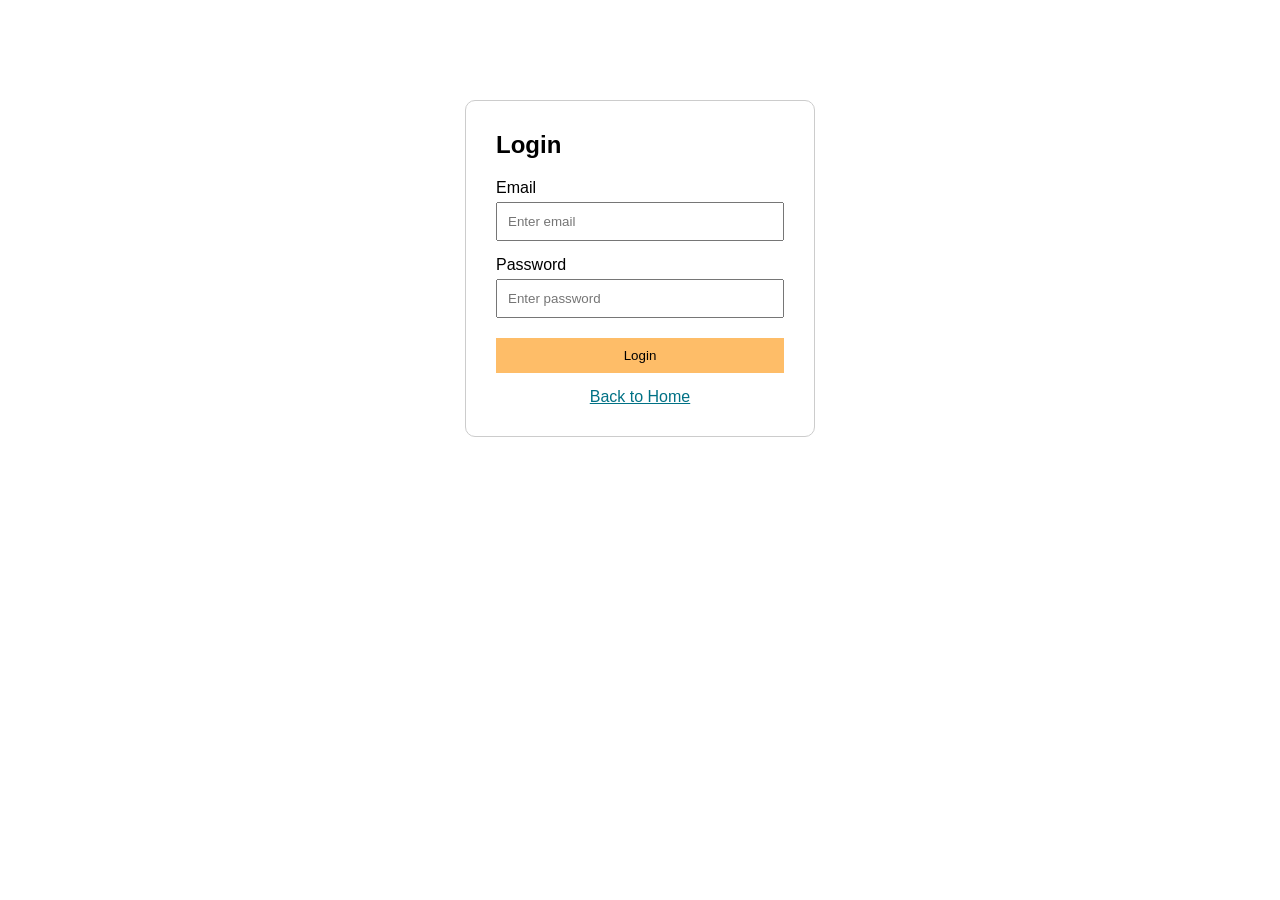
<file: login.html>
<!DOCTYPE html>
<html lang="en">
<head>
    <meta charset="UTF-8">
    <meta name="viewport" content="width=device-width, initial-scale=1.0">
    <title>PrinMin Login</title>
    <link rel="stylesheet" href="style.css">
</head>

<body>

    <div class="simple-box">

        <h2>Login</h2>

        <label>Email</label>
        <input type="email" placeholder="Enter email">

        <label>Password</label>
        <input type="password" placeholder="Enter password">

        <button>Login</button>

        <a href="index.html">Back to Home</a>

    </div>

</body>
</html>
</file>
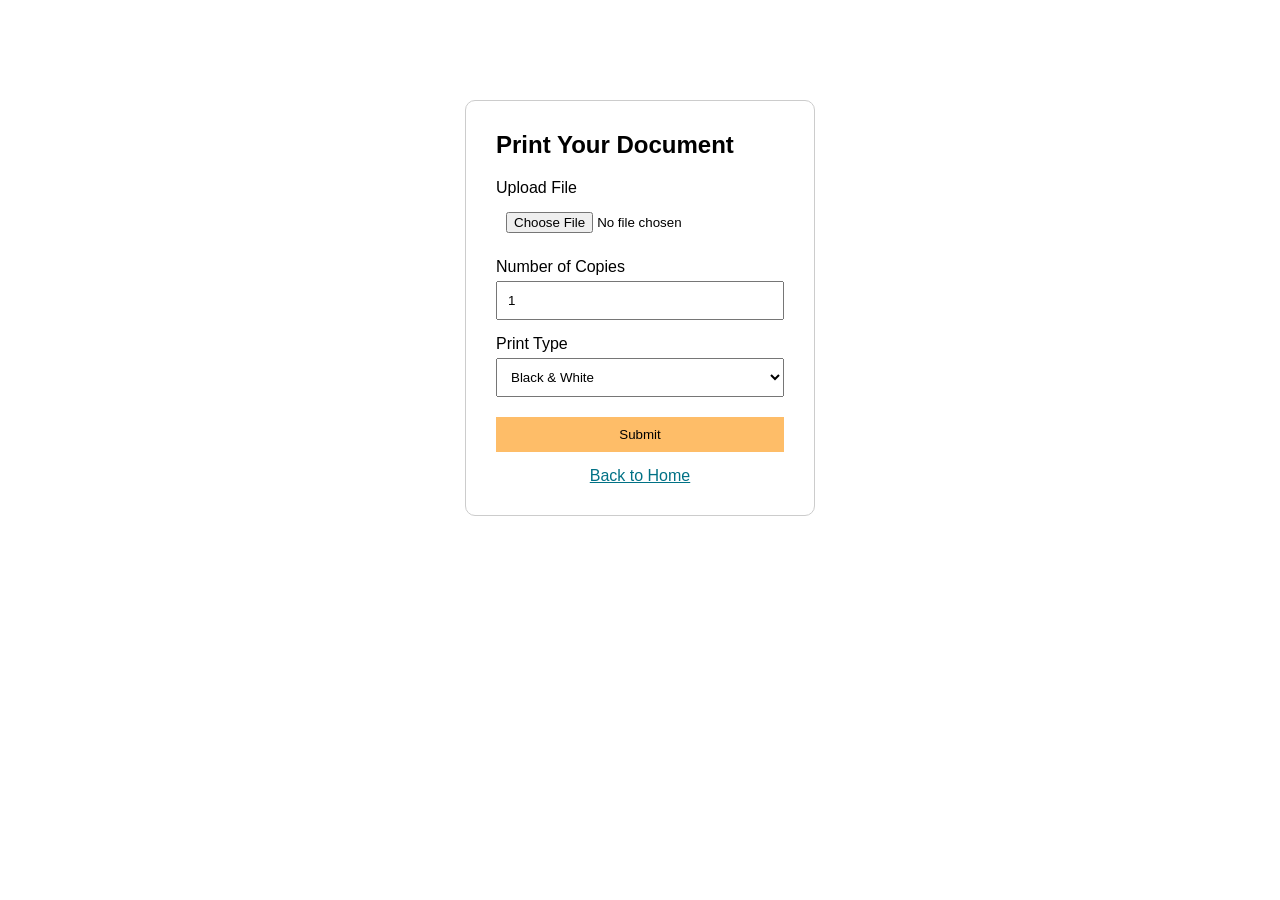
<file: print.html>
<!DOCTYPE html>
<html lang="en">
<head>
    <meta charset="UTF-8">
    <meta name="viewport" content="width=device-width, initial-scale=1.0">
    <title>Print - PrinMin</title>
    <link rel="stylesheet" href="style.css">
</head>

<body>

    <div class="simple-box">

        <h2>Print Your Document</h2>

        <label>Upload File</label>

        <input type="file">

        <label>Number of Copies</label>

        <input type="number" value="1">

        <label>Print Type</label>

        <select>
            <option>Black & White</option>
            <option>Colour</option>
        </select>

        <button>Submit</button>

        <a href="index.html">Back to Home</a>

    </div>

</body>
</html>
</file>
<file: style.css>
* {
  margin: 0;
  padding: 0;
  box-sizing: border-box;
  font-family: Arial, sans-serif;
}

body {
  width: 100%;
  overflow-x: hidden;
}

/* NAVBAR */

.navbar {
  min-height: 60px;
  background-color: #0f1111;
  color: white;

  display: flex;
  align-items: center;
  justify-content: space-evenly;

  padding: 5px 10px;
  gap: 10px;
}

.nav-logo {
  height: 50px;
  width: 100px;
  flex-shrink: 0;
}

.logo {
  background-image: url("prinmin_logo.png");
  background-size: cover;
  background-position: center;

  height: 50px;
  width: 100px;
}

.border {
  border: 1.5px solid transparent;
}

.border:hover {
  border: 1.5px solid white;
}

.add-first {
  color: #cccccc;
  font-size: 0.85rem;
  margin-left: 15px;
}

.add-sec {
  font-size: 1rem;
  margin-left: 3px;
}

.add-icon {
  display: flex;
  align-items: center;
}

/* SEARCH */

.nav-search {
  display: flex;

  width: 620px;
  max-width: 50%;

  height: 40px;

  border-radius: 4px;
}

.search-select {
  background-color: #f3f3f3;

  width: 55px;

  text-align: center;

  border-top-left-radius: 4px;
  border-bottom-left-radius: 4px;

  border: none;
}

.search-input {
  width: 100%;
  min-width: 0;

  font-size: 1rem;

  padding: 8px;

  border: none;

  outline: none;
}

.search-icon {
  width: 45px;

  flex-shrink: 0;

  display: flex;
  justify-content: center;
  align-items: center;

  font-size: 1.2rem;

  background-color: #febd68;

  color: black;

  border-top-right-radius: 4px;
  border-bottom-right-radius: 4px;
}

.nav-search:hover {
  outline: 2px solid orange;
}

span {
  font-size: 0.7rem;
}

.nav-second {
  font-size: 0.85rem;
  font-weight: 700;
}

/* SIGN IN */

.signin-link {
  color: white;
  text-decoration: none;
}

.signin-link:hover {
  color: white;
}

/* PANEL */

.panel {
  min-height: 40px;

  background-color: #222f3d;

  display: flex;
  align-items: center;
  justify-content: space-evenly;

  color: white;

  padding: 5px 10px;
}

.panel-ops {
  display: flex;
  gap: 20px;
}

/* HERO */

.hero-section {
  background-image: url("SR.png");

  min-height: 600px;

  background-size: cover;
  background-position: center;
  background-repeat: no-repeat;

  display: flex;

  justify-content: center;
  align-items: flex-end;

  padding-bottom: 25px;
}

.hero-msg {
  background-color: white;

  color: black;

  min-height: 40px;

  display: flex;
  align-items: center;
  justify-content: center;

  text-align: center;

  font-size: 0.85rem;

  width: 80%;

  padding: 10px;
}

.print-link {
  color: #007185;
  font-weight: bold;
  text-decoration: underline;
  cursor: pointer;
}

.print-link:hover {
  color: #c7511f;

  text-decoration: underline;
}

/* CONTENT */

.content-section {
  display: flex;

  justify-content: space-evenly;

  flex-wrap: wrap;

  gap: 15px;

  background-color: #87ceeb;

  padding: 15px;
}

.box {
  width: 23%;

  min-height: 400px;

  background-color: white;

  padding: 20px 0 15px;
}

.box-content {
  margin-left: 18px;
  margin-right: 18px;
}

.box-img {
  height: 300px;

  background-size: cover;
  background-position: center;

  margin-top: 1rem;
  margin-bottom: 1rem;
}

.box-content p {
  color: #007185;
}

/* FOOTER */

footer {
  width: 100%;
}

.foot-panel1 {
  background-color: #37475a;

  color: white;

  height: 50px;

  display: flex;

  justify-content: center;
  align-items: center;

  font-size: 0.85rem;
}

.foot-panel2 {
  background-color: #222f3d;

  color: white;

  display: flex;

  justify-content: space-evenly;

  gap: 20px;

  padding: 30px 20px;
}

.foot-panel2 ul {
  width: 22%;
}

ul p {
  font-weight: bold;
}

ul a {
  display: block;

  font-size: 0.85rem;

  margin-top: 10px;

  color: #dddddd;

  text-decoration: none;
}

.foot-panel3 {
  background-color: #222f3d;

  color: white;

  border-top: 0.5px solid white;

  height: 70px;

  display: flex;

  justify-content: center;
  align-items: center;
}

.foot-panel4 {
  background-color: #0f1111;

  color: white;

  min-height: 80px;

  padding-bottom: 15px;
}

.pages {
  font-size: 0.7rem;

  text-align: center;

  padding-top: 20px;
}

.pages a {
  margin: 0 5px;
}

.copyright {
  font-size: 0.7rem;

  text-align: center;

  padding-top: 8px;
}

/* SIMPLE BOX */

.simple-box {
  width: 90%;
  max-width: 350px;

  margin: 100px auto;

  padding: 30px;

  border: 1px solid #ccc;

  border-radius: 10px;

  background-color: white;
}

.simple-box h2 {
  margin-bottom: 20px;
}

.simple-box label {
  display: block;

  margin-top: 15px;
}

.simple-box input,
.simple-box select {
  width: 100%;

  padding: 10px;

  margin-top: 5px;
}

.simple-box button {
  width: 100%;

  padding: 10px;

  margin-top: 20px;

  background-color: #febd68;

  border: none;

  cursor: pointer;
}

.simple-box a {
  display: block;

  text-align: center;

  margin-top: 15px;

  color: #007185;
}

/* TABLET */

@media (max-width: 900px) {
  .navbar {
    flex-wrap: wrap;
    justify-content: center;
  }

  .nav-search {
    width: 100%;
    max-width: 500px;

    order: 5;
  }

  .panel {
    flex-wrap: wrap;
  }

  .hero-section {
    min-height: 500px;
  }

  .box {
    width: 47%;
  }

  .foot-panel2 {
    flex-wrap: wrap;
  }

  .foot-panel2 ul {
    width: 45%;
  }
}

/* MOBILE */

@media (max-width: 600px) {
  .navbar {
    justify-content: space-between;

    padding: 5px;
  }

  .nav-address {
    display: none;
  }

  .nav-return {
    display: none;
  }

  .nav-search {
    width: 100%;
    max-width: 100%;
  }

  .panel {
    justify-content: flex-start;

    gap: 15px;

    overflow-x: auto;
  }

  .panel-ops {
    gap: 10px;
  }

  .hero-section {
    min-height: 350px;

    background-size: cover;
  }

  .hero-msg {
    width: 95%;

    height: auto;

    font-size: 0.75rem;

    padding: 10px;
  }

  .box {
    width: 100%;
  }

  .box-img {
    height: 250px;
  }

  .foot-panel2 {
    flex-direction: column;
  }

  .foot-panel2 ul {
    width: 100%;
  }

  .pages {
    padding: 15px 10px 0;
  }

  .copyright {
    padding: 8px 10px;
  }
}
</file>
